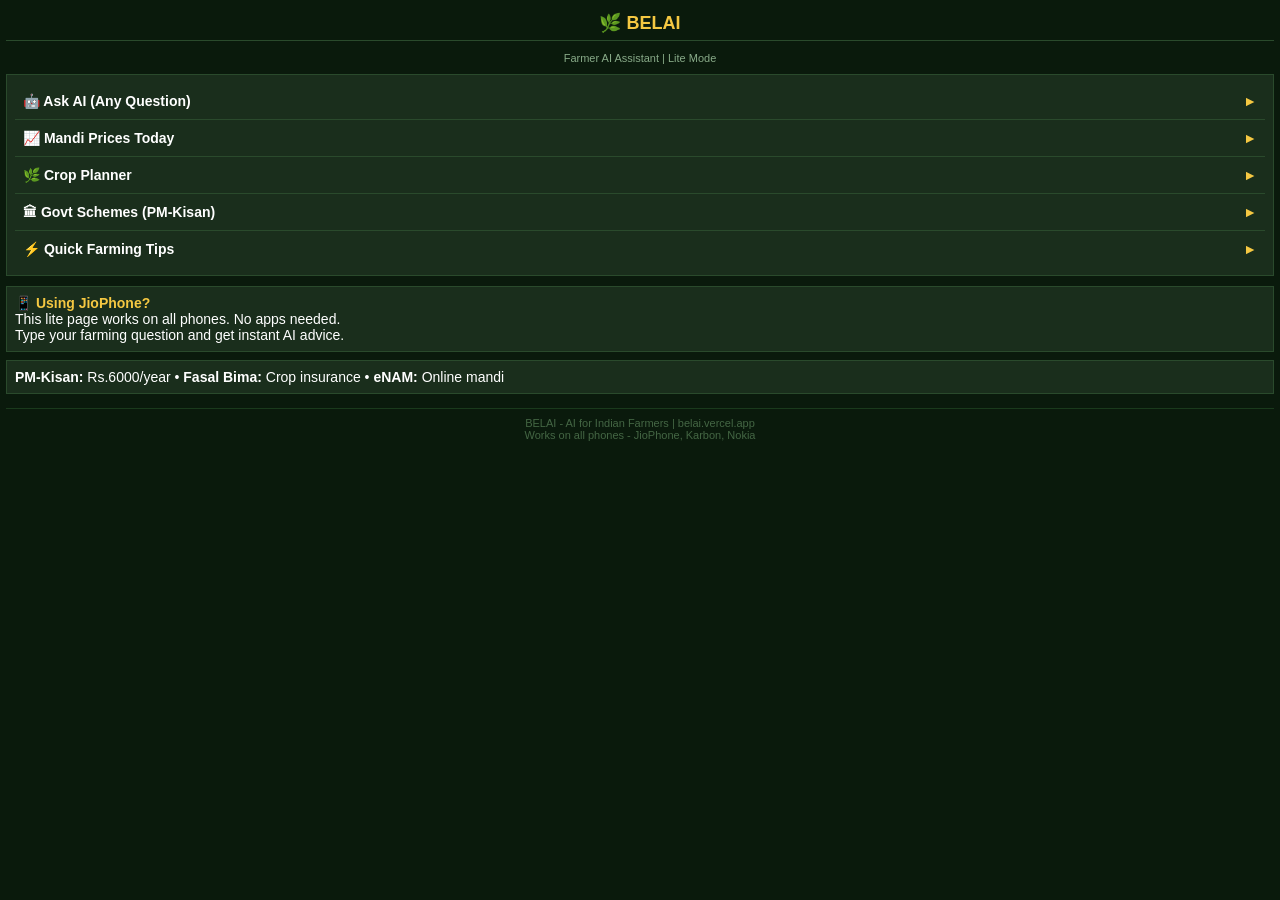
<file: lite.html>
<!DOCTYPE html PUBLIC "-//WAPFORUM//DTD XHTML Mobile 1.2//EN" "http://www.openmobilealliance.org/tech/DTD/xhtml-mobile12.dtd">
<html xmlns="http://www.w3.org/1999/xhtml" xml:lang="en" lang="en">
<head>
  <meta http-equiv="Content-Type" content="text/html; charset=UTF-8" />
  <meta name="viewport" content="width=device-width, initial-scale=1.0, maximum-scale=1.0" />
  <meta name="HandheldFriendly" content="true" />
  <meta name="MobileOptimized" content="240" />
  <title>BELAI - Farmer AI</title>
  <style type="text/css">
    body {
      background: #0a1a0c;
      color: #ffffff;
      font-family: Arial, sans-serif;
      font-size: 14px;
      margin: 0;
      padding: 6px;
    }
    h1 {
      font-size: 18px;
      color: #f5c842;
      text-align: center;
      margin: 6px 0 2px 0;
      border-bottom: 1px solid #2a4a2c;
      padding-bottom: 6px;
    }
    h2 {
      font-size: 15px;
      color: #f5c842;
      margin: 8px 0 4px 0;
    }
    h3 {
      font-size: 13px;
      color: #a3e635;
      margin: 6px 0 3px 0;
    }
    .sub {
      font-size: 11px;
      color: #88aa88;
      text-align: center;
      margin-bottom: 10px;
    }
    a {
      color: #f5c842;
      text-decoration: none;
    }
    a:visited { color: #d4a800; }

    /* Nav menu */
    .menu {
      background: #1a2e1c;
      border: 1px solid #2a4a2c;
      padding: 8px;
      margin-bottom: 10px;
    }
    .menu-item {
      display: block;
      padding: 10px 8px;
      border-bottom: 1px solid #2a4a2c;
      color: #ffffff;
      font-size: 14px;
      font-weight: bold;
      cursor: pointer;
    }
    .menu-item:last-child { border-bottom: none; }
    .menu-item .arrow { color: #f5c842; float: right; }

    /* Forms */
    form { margin: 0; padding: 0; }
    textarea, input[type="text"], select {
      width: 100%;
      background: #1a2e1c;
      border: 1px solid #3a6a3c;
      color: #ffffff;
      font-size: 13px;
      padding: 8px;
      margin-bottom: 8px;
      box-sizing: border-box;
      font-family: Arial, sans-serif;
    }
    .btn {
      background: #1a5e1c;
      border: 2px solid #f5c842;
      color: #f5c842;
      font-size: 14px;
      font-weight: bold;
      padding: 10px;
      width: 100%;
      cursor: pointer;
      font-family: Arial, sans-serif;
    }
    label {
      display: block;
      color: #88cc88;
      font-size: 12px;
      margin-bottom: 3px;
    }

    /* Answer box */
    .answer {
      background: #0f2a10;
      border: 1px solid #3a6a3c;
      border-left: 3px solid #f5c842;
      padding: 10px;
      margin: 10px 0;
      font-size: 13px;
      line-height: 1.6;
    }
    .you-said {
      background: #1a1a00;
      border: 1px solid #4a4a00;
      padding: 8px;
      margin-bottom: 8px;
      font-size: 12px;
      color: #cccc88;
    }

    /* Price table */
    table {
      width: 100%;
      border-collapse: collapse;
      font-size: 12px;
      margin-bottom: 10px;
    }
    th {
      background: #1a3e1c;
      color: #f5c842;
      padding: 6px 4px;
      text-align: left;
      border-bottom: 1px solid #3a6a3c;
      font-size: 11px;
    }
    td {
      padding: 7px 4px;
      border-bottom: 1px solid #1a3a1c;
      vertical-align: top;
    }
    tr:nth-child(even) td { background: #0f1f10; }
    .up { color: #22c55e; font-weight: bold; }
    .down { color: #ef4444; font-weight: bold; }

    /* Info cards */
    .card {
      background: #1a2e1c;
      border: 1px solid #2a4a2c;
      padding: 8px;
      margin-bottom: 8px;
    }
    .badge {
      background: #22c55e;
      color: #000;
      font-size: 10px;
      font-weight: bold;
      padding: 1px 5px;
    }

    /* Footer */
    .footer {
      text-align: center;
      font-size: 11px;
      color: #446644;
      margin-top: 14px;
      padding-top: 8px;
      border-top: 1px solid #1a3a1c;
    }
    .back-link {
      display: block;
      background: #1a2e1c;
      border: 1px solid #2a4a2c;
      color: #f5c842;
      text-align: center;
      padding: 8px;
      margin-bottom: 10px;
      font-size: 13px;
      cursor: pointer;
    }

    .tip-link {
      display: inline-block;
      background: #1a3e1c;
      border: 1px solid #2a5a2c;
      color: #a3e635;
      font-size: 11px;
      padding: 4px 8px;
      margin: 3px 2px 3px 0;
      cursor: pointer;
    }
    .separator {
      border: none;
      border-top: 1px solid #1a3a1c;
      margin: 10px 0;
    }
    .green { color: #22c55e; }
    .gold-text { color: #f5c842; }
    .err { color: #ef4444; font-size: 12px; }
    .scheme {
      background: #0f1a0f;
      border-left: 2px solid #22c55e;
      padding: 6px 8px;
      margin-bottom: 8px;
      font-size: 12px;
    }
    .hidden { display: none; }
    .loading { color: #f5c842; font-size: 13px; text-align: center; padding: 16px; }
  </style>
</head>
<body>

  <h1>&#127807; BELAI</h1>
  <p class="sub">Farmer AI Assistant | Lite Mode</p>

  <!-- ═══ HOME MENU ═══ -->
  <div id="page-home">
    <div class="menu">
      <a class="menu-item" href="javascript:showPage('ask')">
        &#129302; Ask AI (Any Question)
        <span class="arrow">&#9658;</span>
      </a>
      <a class="menu-item" href="javascript:showPage('prices')">
        &#128200; Mandi Prices Today
        <span class="arrow">&#9658;</span>
      </a>
      <a class="menu-item" href="javascript:showPage('planner')">
        &#127807; Crop Planner
        <span class="arrow">&#9658;</span>
      </a>
      <a class="menu-item" href="javascript:showPage('schemes')">
        &#127963; Govt Schemes (PM-Kisan)
        <span class="arrow">&#9658;</span>
      </a>
      <a class="menu-item" href="javascript:showPage('tips')">
        &#9889; Quick Farming Tips
        <span class="arrow">&#9658;</span>
      </a>
    </div>

    <div class="card">
      <b class="gold-text">&#128241; Using JioPhone?</b><br/>
      This lite page works on all phones. No apps needed.<br/>
      Type your farming question and get instant AI advice.
    </div>

    <div class="card">
      <b>PM-Kisan:</b> Rs.6000/year &bull;
      <b>Fasal Bima:</b> Crop insurance &bull;
      <b>eNAM:</b> Online mandi
    </div>
  </div>

  <!-- ═══ ASK AI PAGE ═══ -->
  <div id="page-ask" class="hidden">
    <a class="back-link" href="javascript:showPage('home')">&#9664; Back to Menu</a>
    <h2>&#129302; Ask AI Anything</h2>
    <p style="font-size:12px; color:#88aa88; margin-bottom:8px;">Ask about crops, weather, diseases, prices, schemes...</p>

    <label>Your Question:</label>
    <textarea id="askInput" rows="3" style="resize:none;" placeholder="e.g. How to protect tomato from blight?"></textarea>

    <label>Language:</label>
    <select id="askLang">
      <option value="en">English</option>
      <option value="kn">Kannada</option>
      <option value="hi">Hindi</option>
      <option value="ta">Tamil</option>
      <option value="te">Telugu</option>
    </select>

    <a class="btn" href="javascript:askAI()" style="display:block;text-align:center;">Ask BELAI &#9658;</a>

    <div id="askResult" class="hidden"></div>
  </div>

  <!-- ═══ MANDI PRICES PAGE ═══ -->
  <div id="page-prices" class="hidden">
    <a class="back-link" href="javascript:showPage('home')">&#9664; Back to Menu</a>
    <h2>&#128200; Mandi Prices Today</h2>
    <p style="font-size:12px; color:#88aa88; margin-bottom:8px;">Latest market rates (indicative)</p>

    <table>
      <tr><th>Crop</th><th>Price/Qtl</th><th>Trend</th></tr>
      <tr><td>Rice (Paddy)</td><td>&#8377;2,180</td><td class="up">&#9650; +2.1%</td></tr>
      <tr><td>Wheat</td><td>&#8377;2,350</td><td class="up">&#9650; +1.5%</td></tr>
      <tr><td>Ragi</td><td>&#8377;3,846</td><td class="up">&#9650; +0.8%</td></tr>
      <tr><td>Jowar</td><td>&#8377;3,180</td><td class="down">&#9660; -0.5%</td></tr>
      <tr><td>Tomato</td><td>&#8377;1,800</td><td class="down">&#9660; -3.2%</td></tr>
      <tr><td>Onion</td><td>&#8377;1,400</td><td class="up">&#9650; +4.1%</td></tr>
      <tr><td>Potato</td><td>&#8377;1,200</td><td class="up">&#9650; +1.2%</td></tr>
      <tr><td>Maize</td><td>&#8377;2,090</td><td class="up">&#9650; +0.9%</td></tr>
      <tr><td>Groundnut</td><td>&#8377;5,550</td><td class="up">&#9650; +1.8%</td></tr>
      <tr><td>Sugarcane</td><td>&#8377;315</td><td class="up">&#9650; +0.3%</td></tr>
    </table>

    <div class="card">
      <b class="gold-text">&#128161; Tip:</b> Sell when prices are <span class="up">green</span>. Store if <span class="down">falling</span>.
    </div>
  </div>

  <!-- ═══ CROP PLANNER PAGE ═══ -->
  <div id="page-planner" class="hidden">
    <a class="back-link" href="javascript:showPage('home')">&#9664; Back to Menu</a>
    <h2>&#127807; AI Crop Planner</h2>

    <label>Your Location / District:</label>
    <input type="text" id="plannerLoc" placeholder="e.g. Tumkur, Karnataka" />

    <label>Soil Type:</label>
    <select id="plannerSoil">
      <option value="red">Red Soil</option>
      <option value="black">Black Soil</option>
      <option value="alluvial">Alluvial</option>
      <option value="laterite">Laterite</option>
      <option value="sandy">Sandy</option>
      <option value="clay">Clay</option>
    </select>

    <label>Season:</label>
    <select id="plannerSeason">
      <option value="kharif">Kharif (Jun-Oct)</option>
      <option value="rabi">Rabi (Nov-Mar)</option>
      <option value="zaid">Zaid (Mar-Jun)</option>
    </select>

    <label>Farm Size (acres):</label>
    <input type="text" id="plannerSize" placeholder="e.g. 2" />

    <a class="btn" href="javascript:planCrop()" style="display:block;text-align:center;">Get AI Recommendation &#9658;</a>

    <div id="plannerResult" class="hidden"></div>
  </div>

  <!-- ═══ GOVT SCHEMES PAGE ═══ -->
  <div id="page-schemes" class="hidden">
    <a class="back-link" href="javascript:showPage('home')">&#9664; Back to Menu</a>
    <h2>&#127963; Government Schemes</h2>

    <div class="scheme">
      <b class="gold-text">PM-Kisan Samman Nidhi</b><br/>
      &#8377;6,000/year in 3 installments<br/>
      <span style="color:#88cc88;">Status: Active | Apply at pmkisan.gov.in</span>
    </div>

    <div class="scheme">
      <b class="gold-text">PM Fasal Bima Yojana</b><br/>
      Crop insurance at 1.5-2% premium<br/>
      <span style="color:#88cc88;">Covers: Natural calamities, pest attacks</span>
    </div>

    <div class="scheme">
      <b class="gold-text">Kisan Credit Card (KCC)</b><br/>
      Crop loan at 4% interest (with subsidy)<br/>
      <span style="color:#88cc88;">Apply at: Any bank branch</span>
    </div>

    <div class="scheme">
      <b class="gold-text">eNAM (National Agri Market)</b><br/>
      Sell crops online to any mandi in India<br/>
      <span style="color:#88cc88;">Register at: enam.gov.in</span>
    </div>

    <div class="scheme">
      <b class="gold-text">Soil Health Card Scheme</b><br/>
      Free soil testing &amp; nutrient recommendations<br/>
      <span style="color:#88cc88;">Visit: Nearest Krishi Vigyan Kendra</span>
    </div>

    <div class="scheme">
      <b class="gold-text">PM Krishi Sinchai Yojana</b><br/>
      Subsidy on drip &amp; sprinkler irrigation<br/>
      <span style="color:#88cc88;">Up to 55% subsidy for small farmers</span>
    </div>
  </div>

  <!-- ═══ FARMING TIPS PAGE ═══ -->
  <div id="page-tips" class="hidden">
    <a class="back-link" href="javascript:showPage('home')">&#9664; Back to Menu</a>
    <h2>&#9889; Quick Farming Tips</h2>

    <div class="card">
      <h3>&#127793; Soil Health</h3>
      &#8226; Test soil every 2 years at KVK<br/>
      &#8226; Add organic compost (FYM) before planting<br/>
      &#8226; Rotate crops: legume after cereal<br/>
      &#8226; Maintain soil pH between 6.0-7.5
    </div>

    <div class="card">
      <h3>&#128167; Water Management</h3>
      &#8226; Use drip irrigation - saves 40% water<br/>
      &#8226; Mulch with straw to reduce evaporation<br/>
      &#8226; Water early morning or late evening<br/>
      &#8226; Collect rainwater in farm ponds
    </div>

    <div class="card">
      <h3>&#128027; Pest Control (Organic)</h3>
      &#8226; Neem oil spray for aphids &amp; whiteflies<br/>
      &#8226; Marigold border to repel nematodes<br/>
      &#8226; Pheromone traps for fruit borers<br/>
      &#8226; Jeevamrutham for soil health
    </div>

    <div class="card">
      <h3>&#127806; Harvest Tips</h3>
      &#8226; Harvest at right moisture (14% for grains)<br/>
      &#8226; Dry crops on tarpaulin, not road<br/>
      &#8226; Store in hermetic bags to prevent pests<br/>
      &#8226; Check mandi prices before selling
    </div>

    <div class="card">
      <h3>&#128178; Money-Saving Tips</h3>
      &#8226; Buy seeds from govt outlets (cheaper)<br/>
      &#8226; Use Soil Health Card to avoid excess fertilizer<br/>
      &#8226; Form FPO group for better prices<br/>
      &#8226; Apply for KCC loan at 4% interest
    </div>
  </div>

  <!-- ═══ FOOTER ═══ -->
  <div class="footer">
    BELAI - AI for Indian Farmers | belai.vercel.app<br/>
    Works on all phones - JioPhone, Karbon, Nokia
  </div>

  <!-- ═══ JAVASCRIPT (ES3 compatible for KaiOS) ═══ -->
  <script type="text/javascript">
    var API_BASE = "https://bel-ai-backend.vercel.app/api";
    var pages = ['home', 'ask', 'prices', 'planner', 'schemes', 'tips'];

    function showPage(name) {
      for (var i = 0; i < pages.length; i++) {
        var el = document.getElementById('page-' + pages[i]);
        if (el) el.className = (pages[i] === name) ? '' : 'hidden';
      }
      window.scrollTo(0, 0);
    }

    function askAI() {
      var q = document.getElementById('askInput').value;
      var lang = document.getElementById('askLang').value;
      var box = document.getElementById('askResult');
      if (!q) { box.innerHTML = '<p class="err">Please type a question</p>'; box.className = ''; return; }

      box.innerHTML = '<div class="loading">&#9203; Asking BELAI... please wait</div>';
      box.className = '';

      var langMap = { en: 'English', kn: 'Kannada', hi: 'Hindi', ta: 'Tamil', te: 'Telugu' };
      var prompt = "Answer this farming question in " + (langMap[lang] || 'English') + ". Keep it simple and practical for a small Indian farmer: " + q;

      var xhr = new XMLHttpRequest();
      xhr.open('POST', API_BASE + '/bot', true);
      xhr.setRequestHeader('Content-Type', 'application/json');
      xhr.onreadystatechange = function() {
        if (xhr.readyState === 4) {
          if (xhr.status === 200) {
            try {
              var data = JSON.parse(xhr.responseText);
              var reply = data.reply || data.response || data.answer || 'No response received';
              reply = reply.replace(/\n/g, '<br/>');
              box.innerHTML = '<div class="you-said">You asked: ' + q + '</div>' +
                '<div class="answer">' + reply + '</div>';
            } catch(e) {
              box.innerHTML = '<div class="answer">Response received but could not parse. Try again.</div>';
            }
          } else {
            box.innerHTML = '<div class="err">&#10060; Could not connect. Check your internet and try again.</div>';
          }
        }
      };
      xhr.onerror = function() {
        box.innerHTML = '<div class="err">&#10060; Network error. Check internet connection.</div>';
      };
      try {
        xhr.send(JSON.stringify({ message: prompt, language: lang }));
      } catch(e) {
        box.innerHTML = '<div class="err">&#10060; Failed to send. Try again.</div>';
      }
    }

    function planCrop() {
      var loc = document.getElementById('plannerLoc').value;
      var soil = document.getElementById('plannerSoil').value;
      var season = document.getElementById('plannerSeason').value;
      var size = document.getElementById('plannerSize').value;
      var box = document.getElementById('plannerResult');

      if (!loc) { box.innerHTML = '<p class="err">Please enter your location</p>'; box.className = ''; return; }

      box.innerHTML = '<div class="loading">&#9203; Getting crop plan... please wait</div>';
      box.className = '';

      var prompt = "Suggest best crops for: Location=" + loc + ", Soil=" + soil +
        ", Season=" + season + ", Farm size=" + (size || '1') + " acres. " +
        "Give 3-4 crop names with expected yield, cost, and profit per acre. Keep it simple for Indian farmer.";

      var xhr = new XMLHttpRequest();
      xhr.open('POST', API_BASE + '/bot', true);
      xhr.setRequestHeader('Content-Type', 'application/json');
      xhr.onreadystatechange = function() {
        if (xhr.readyState === 4) {
          if (xhr.status === 200) {
            try {
              var data = JSON.parse(xhr.responseText);
              var reply = data.reply || data.response || data.answer || 'No response received';
              reply = reply.replace(/\n/g, '<br/>');
              box.innerHTML = '<div class="answer"><b class="gold-text">&#127807; AI Crop Plan:</b><br/><br/>' + reply + '</div>';
            } catch(e) {
              box.innerHTML = '<div class="answer">Response received but could not parse.</div>';
            }
          } else {
            box.innerHTML = '<div class="err">&#10060; Could not connect. Try again.</div>';
          }
        }
      };
      xhr.onerror = function() {
        box.innerHTML = '<div class="err">&#10060; Network error. Check internet.</div>';
      };
      try {
        xhr.send(JSON.stringify({ message: prompt, language: 'en' }));
      } catch(e) {
        box.innerHTML = '<div class="err">&#10060; Failed to send. Try again.</div>';
      }
    }
  </script>

</body>
</html>
</file>
